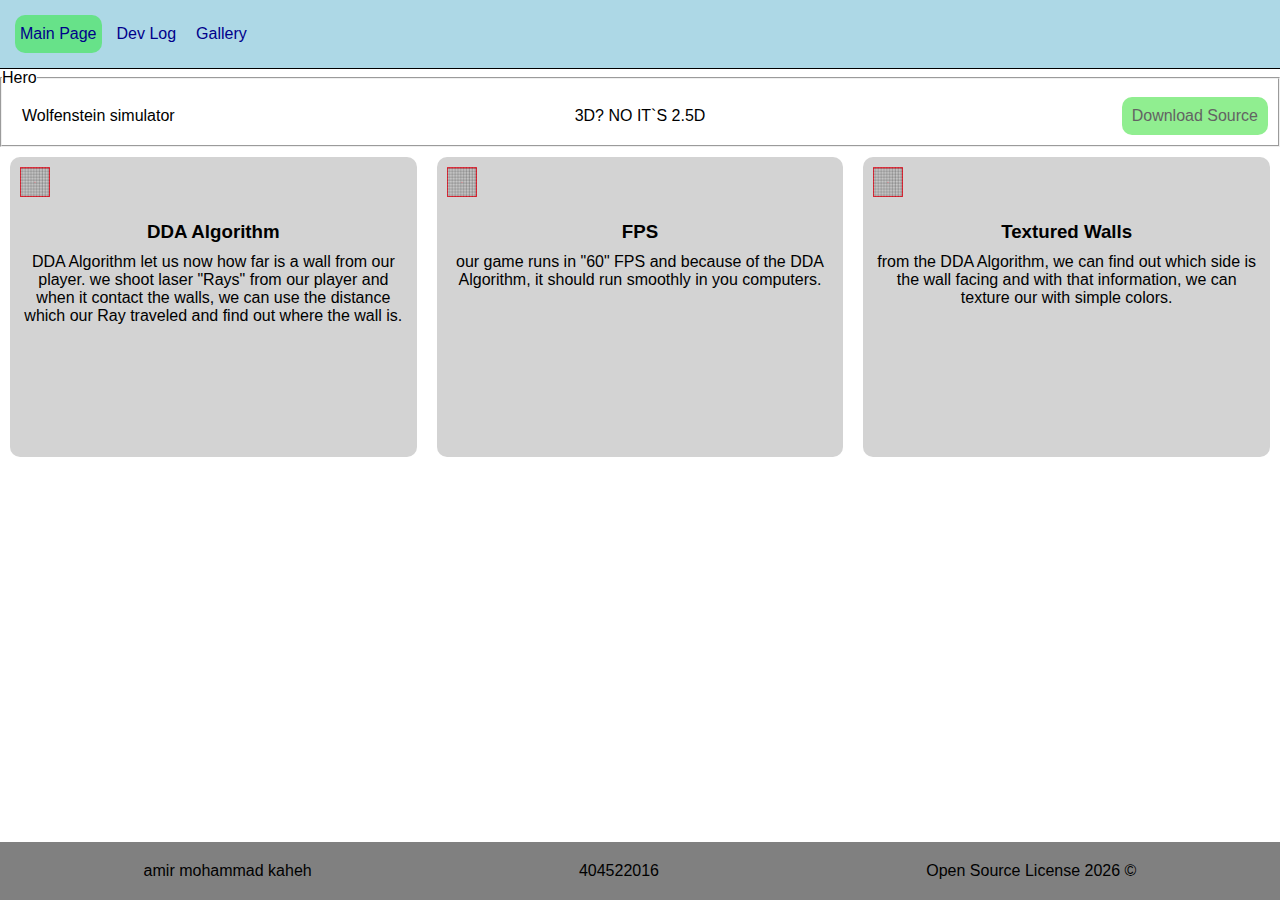
<file: docs/index.html>
<!DOCTYPE html>
<html lang="en">

<head>
    <meta charset="UTF-8">
    <meta name="viewport" content="width=device-width, initial-scale=1.0">
    <title>RayCasting</title>
    <link rel="stylesheet" href="css/code.css">
</head>

<body>
    <header>
        <nav>
            <a href="index.html" class="activeH">Main Page</a>
            <a href="devlog.html">Dev Log</a>
            <a href="gallery.html">Gallery</a>
        </nav>
    </header>
    <div class="ctrl">
        <fieldset>
            <legend>Hero</legend>
            <div class="hero">
                <p class="firstText">Wolfenstein simulator</p>
                <p class="secondText">3D? NO IT`S 2.5D</p>
                <a href="https://github.com/badne-amir-hastam/term1-raylib-raycasting" target="_blank">Download
                    Source</a>
            </div>
        </fieldset>
        <div class="prp">
            <div>
                <img src="images/icon.png" alt="small-icon">
                <h3>DDA Algorithm</h3>
                <p>DDA Algorithm let us now how far is a wall from our player. we shoot laser "Rays" from our player and
                    when it contact the walls, we can use the distance which our Ray traveled and find out where the
                    wall is.</p>
            </div>
            <div>
                <img src="images/icon.png" alt="small-icon">
                <h3>FPS</h3>
                <p>
                    our game runs in "60" FPS and because of the DDA Algorithm, it should run smoothly in you computers.
                </p>
            </div>
            <div>
                <img src="images/icon.png" alt="small-icon">
                <h3>Textured Walls</h3>
                <p>
                    from the DDA Algorithm, we can find out which side is the wall facing and with that information, we
                    can texture our with simple colors.
                </p>
            </div>
        </div>

    </div>
    <footer>
        <p>amir mohammad kaheh</p>
        <p>404522016 </p>
        <p>
            Open Source License 2026 ©
        </p>
    </footer>
</body>


</html>
</file>
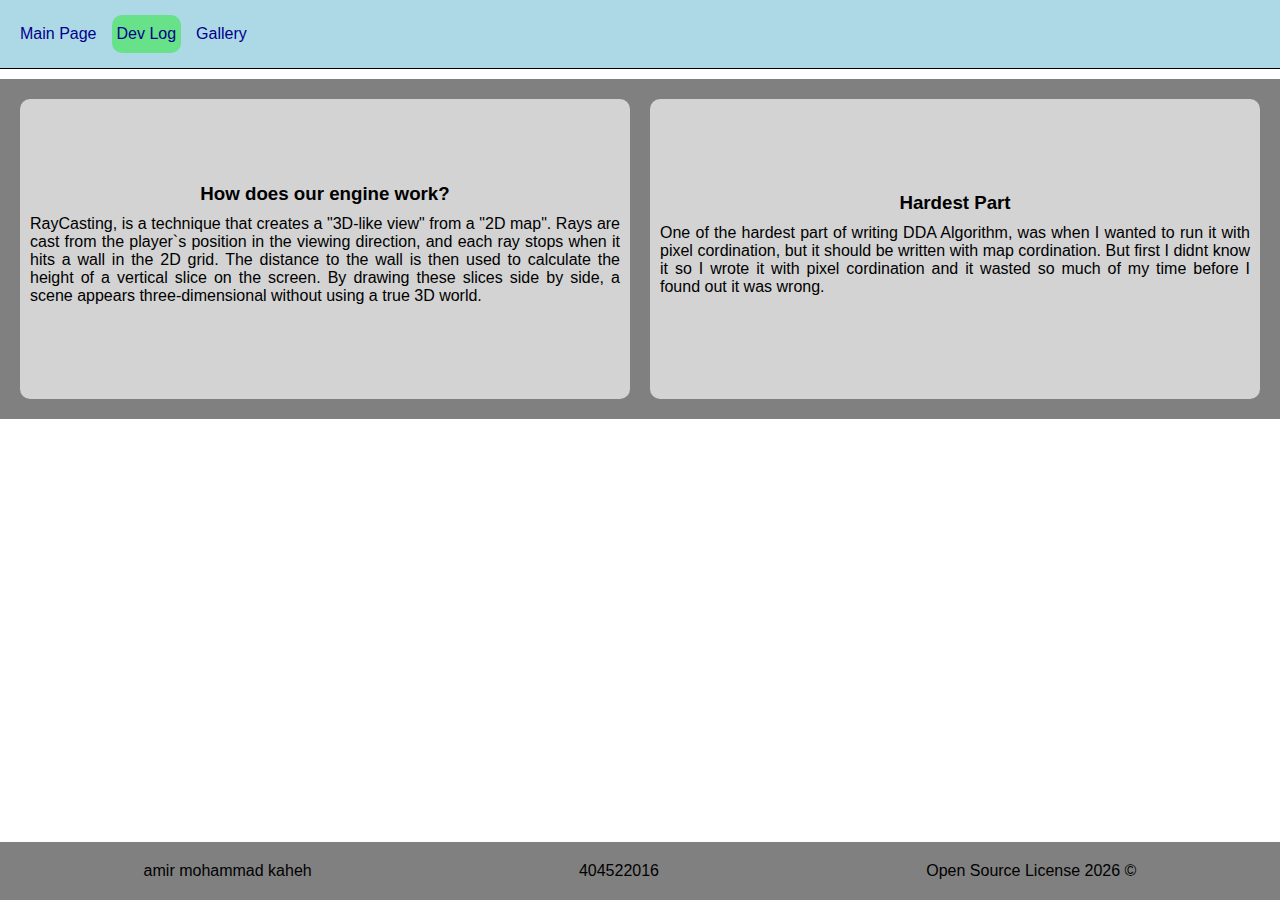
<file: docs/devlog.html>
<!DOCTYPE html>
<html lang="en">

<head>
    <meta charset="UTF-8">
    <meta name="viewport" content="width=device-width, initial-scale=1.0">
    <title>RayCasting</title>
    <link rel="stylesheet" href="css/code.css">
</head>

<body>
    <header>

        <nav>
            <a href="index.html" >Main Page</a>
            <a href="devlog.html" class="activeH">Dev Log</a>
            <a href="gallery.html">Gallery</a>
        </nav>
    </header>
    <div class="devLog">
        <section class="DLsec1">
            <h3>How does our engine work?</h3>
            <p>RayCasting, is a technique that creates a "3D-like view" from a "2D map". Rays are cast from the player`s position in the viewing direction, and each ray stops when it hits a wall in the 2D grid. The distance to the wall is then used to calculate the height of a vertical slice on the screen. By drawing these slices side by side, a scene appears three-dimensional without using a true 3D world.</p>
        </section>
        <section class="DLsec2">
            <h3>Hardest Part</h3>
            <p>One of the hardest part of writing DDA Algorithm, was when I wanted to run it with pixel cordination, but it should be written with map cordination. But first I didnt know it so I wrote it with pixel cordination and it wasted so much of my time before I found out it was wrong. </p>
        </section>
    </div>
    <footer>
        <p>amir mohammad kaheh</p>
        <p>404522016 </p>
        <p>
            Open Source License 2026 ©
        </p>
    </footer>
</body>

</html>
</file>
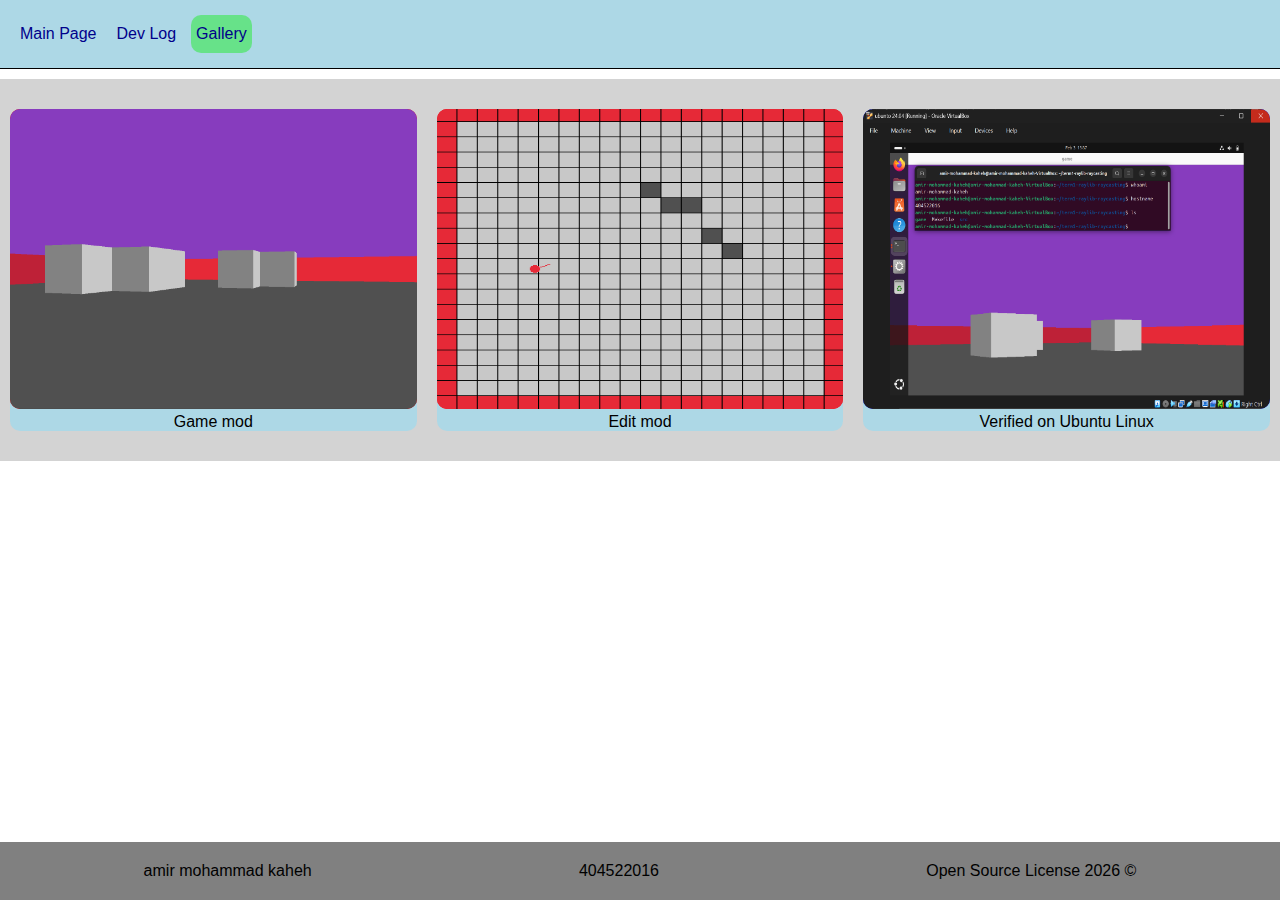
<file: docs/gallery.html>
<!DOCTYPE html>
<html lang="en">

<head>
    <meta charset="UTF-8">
    <meta name="viewport" content="width=device-width, initial-scale=1.0">
    <link rel="stylesheet" href="css/code.css">
    <title>RayCasting</title>
</head>

<body>
    <header>
        <nav>
            <a href="index.html">Main Page</a>
            <a href="devlog.html">Dev Log</a>
            <a href="gallery.html" class="activeH">Gallery</a>
        </nav>
    </header>

    <div class="gallerImg">
        <figure>
            <img src="images/img1.png" alt="img1" class="gameMWImg">
            <figcaption>Game mod</figcaption>
        </figure>
        <figure>
            <img src="images/img2.png" alt="img2" class="gameEWImg">
            <figcaption>Edit mod</figcaption>
        </figure>
        <figure>
            <img src="images/linux-proof.png" alt="linux-proof" class="gameLImg">
            <figcaption>Verified on Ubuntu Linux</figcaption>
        </figure>
    </div>

    <footer>
        <p>amir mohammad kaheh</p>
        <p>404522016 </p>
        <p>
            Open Source License 2026 ©
        </p>
    </footer>
</body>

</html>
</file>
<file: docs/css/code.css>
* {
    margin: 0;
    padding: 0;
    font-family: Arial, Helvetica, sans-serif;
}

:root {
    --main-color: lightgray;
    --secendery-color: lightblue;
    --third-color: gray;
}

/* -----------------HEADER------------- */

header {
    background-color: var(--secendery-color);
    padding: 10px;
    border-bottom: 1px black solid;
}

header nav {
    display: flex;
    justify-content: start;
    align-items: center;
}

header nav a {
    text-decoration-line: none;
    color: darkblue;
    padding: 10px 5px 10px 5px;
    margin: 5px;
    border-radius: 10px;
}

header nav a:hover {
    background-color: rgba(0, 0, 255, 0.331);
}

header nav a:active {
    background-color: rgba(0, 0, 152, 0.331);
}

.activeH {
    background-color: rgba(0, 241, 0, 0.404);
}

.activeH:active {
    background-color: rgba(0, 241, 0, 0.404);
}

.activeH:hover {
    background-color: rgba(57, 247, 57, 0.404);
}

.logo {
    margin-left: 15px;
}

/*----------hero part----------*/

.hero {
    display: grid;
    margin: 10px 10px;
    grid-template-columns: 1fr 1fr 1fr;
    align-items: stretch;

}
.firstText{
    justify-self: start;
    padding: 10px;
}
.secondText{
    justify-self: center;
    padding: 10px;
}
.hero a {
    border-radius: 10px;
    text-decoration-line: none;
    padding: 10px;
    text-align: center;
    color: rgb(99, 99, 99);
    justify-self: end;
    background-color: lightgreen;
}

.hero a:hover {
    background-color: rgb(111, 187, 111);
}

.hero a:active {
    background-color: rgb(67, 231, 67);
}

/* ------------PRP GRID ----------*/

.prp div {
    margin: 10px;
    background-color: var(--main-color);
    border-radius: 10px;
    overflow: auto;
    height: 300px;
}

.prp div p, h3 {
    margin: 10px;
    text-align: center;
}

.prp img {
    width: 30px;
    height: 30px;
    margin: 10px;
}

.prp {
    display: grid;
    grid-template-columns: 1fr 1fr 1fr;
}

/*-------------devLog---------*/

.devLog section {
    background-color: var(--main-color);
    border-radius: 10px;
    margin: 10px 10px;
    text-align: justify;
    align-content: center;
    height: 300px;
    overflow: auto;
}

.devLog section p {
    margin: 10px;
}

.devLog section h3 {
    text-align: center;
    top: 0;
    margin-top: auto;
}

.devLog {
    display: grid;
    grid-template-columns: 1fr 1fr;
    padding: 10px;
    margin: 10px auto;
    margin-bottom: 60px;
    background-color: var(--third-color);
}

/*---------------Gallery------------*/

.gallerImg {
    display: grid;
    grid-template-columns: 1fr 1fr 1fr;
    background-color: var(--main-color);
    margin: 10px 0;
}

.gallerImg figure {
    background: var(--secendery-color);
    text-align: center;
    margin: 30px 10px;
    border-radius: 10px;

}

.gallerImg img {
    width: 100%;
    height: 300px;
    border-radius: 10px;

}

.gallerImg figure:hover {
    box-shadow: 0px 0px 10px 3px rgb(0, 0, 0);
    color: rgba(0, 0, 0, 0.767);
}

.gameMWImg {
    background-color: red;

}

.gameEWImg {
    background-color: red;

}

.gameLImg {
    background-color: blue;

}

/*-----------footer-------------*/

footer {
    background-color: var(--third-color);
    position: fixed;
    padding: 10px;
    bottom: 0;
    right: 0;
    left: 0;

    display: flex;
    justify-content: space-around;
    text-align: center;
}
footer p{
    margin: 10px;
    display: inline;
}
/* -----------------Phone-------------- */

@media screen and (max-width: 768px) {
    
    .prp{
        grid-template-columns: 1fr;
    }
    .devLog{
        grid-template-columns: 1fr;
    }
    .gallerImg{
        grid-template-columns: 1fr;
    }
    .gallerImg img{
        height: 100%;
    }
}
</file>
